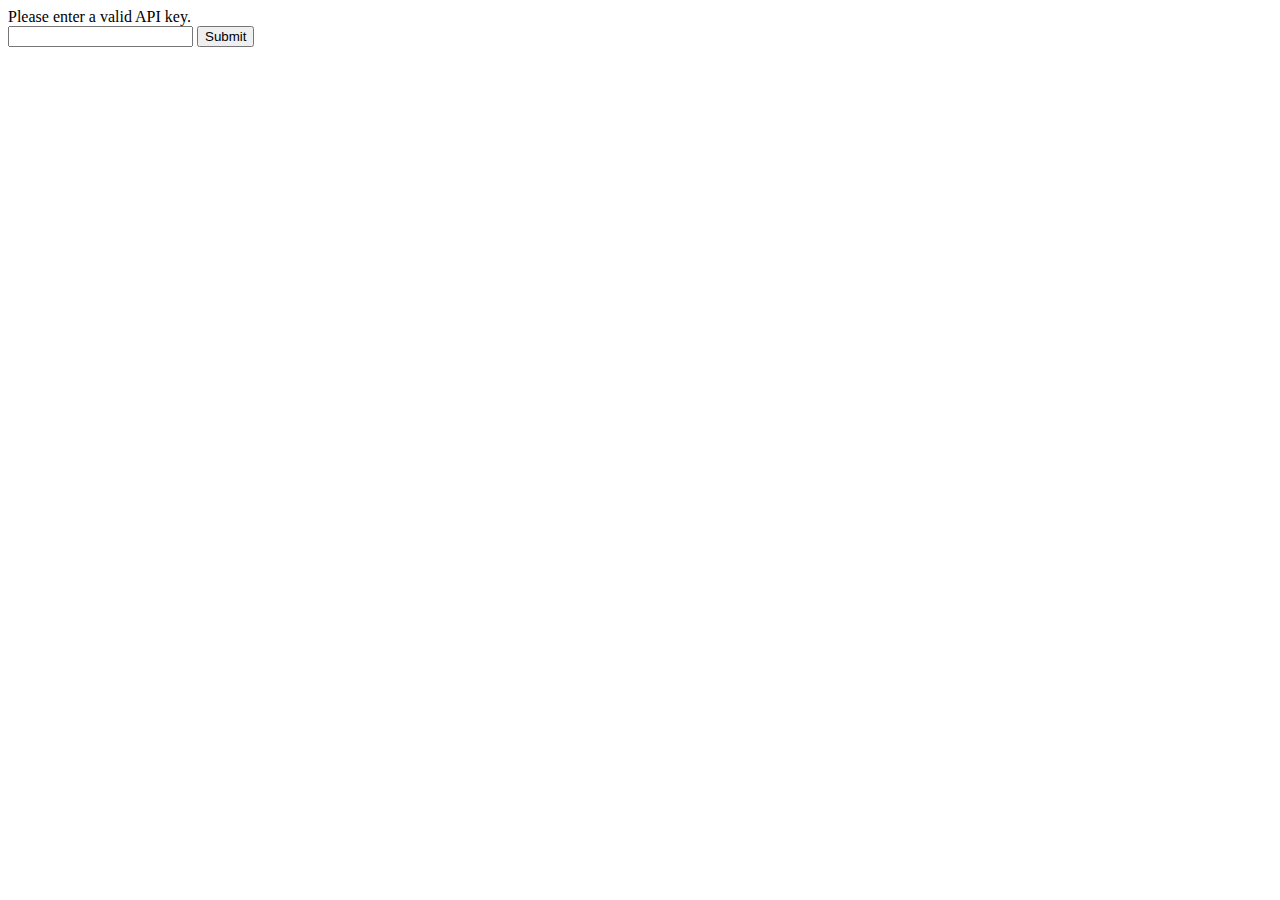
<file: index.html>
<html>
    <head>
        <meta charset="UTF-8">
        <title>Contac Book</title>
        <link rel="stylesheet" href="css/bootstrap.min.css">
        <link rel="stylesheet" href="css/custom.css">
    </head>
    <body onload="fetchContacts()">

        <header class="bg-dark fixed-top">
            <div class="row">
                <div class="col-md-12 heading">
                    <h1>Contacts</h1>
                </div>
            </div>
        </header>
        <!-- Apologies for so many br tags, the contacts were hiding under the footer when scrolling down --->
        <br>
        <br>
        <br>

        <div class="row">
            <div class="col-md-12 ">
                <div  id="table">Contacts loading...</div>
            </div>
        </div>

        <!-- Apologies for so many br tags, the contacts were hiding under the footer when scrolling down --->
        <br>
        <br>
        <br>
        <br>
        <br>


        <footer class="bg-dark">
            <div class="middle">
                <div class="mobile-left">
                    <button class="btn btn-secondary btn-outline-light" id="refresh" type="button">Refresh</button>
                </div>
                <div class="mobile-right ">
                    <button class="btn btn-secondary btn-outline-light " id="addContact" type="button">Add Contact</button>
                </div>
            </div>
        </footer>
        <script src="js/jquery-3.7.1.min.js"></script>
        <script src="js/bootstrap.bundle.min.js"></script>
        <script src="config.js"></script>
        <script>
            document.getElementById("refresh").addEventListener('click', fetchContacts);
            document.getElementById("addContact").addEventListener('click', addContact);

            function fetchContacts(){
                fetch(rootPath + "controller/get-contacts/")
                .then(function(response){
                    return response.json();
                })
                .then(function(data){
                   displayOutput(data);
                    //console.log(data); 
                })
            }

            function displayOutput(data){
                output = "<table>";
                    
                    for(a in data){
                        output += `
                        <tr  onclick="editContact(${data[a].id})">
                            <td><img src="${rootPath}controller/uploads/${data[a].avatar}" width="60" /></td>
                            <td><h5>${data[a].firstname}</h5></td>
                            <td><h5>${data[a].lastname}</h5></td>
                        </tr>
                    `
                    }
                    output += "</table>";
                    document.getElementById("table").innerHTML = output;
            }
            function addContact(){
                window.open("add-contact.html", "_self");
            }
            
            function editContact(id){
                window.open("edit-contact.html?id=" + id, "_self");
            }
        </script>
    </body>
</html>
</file>
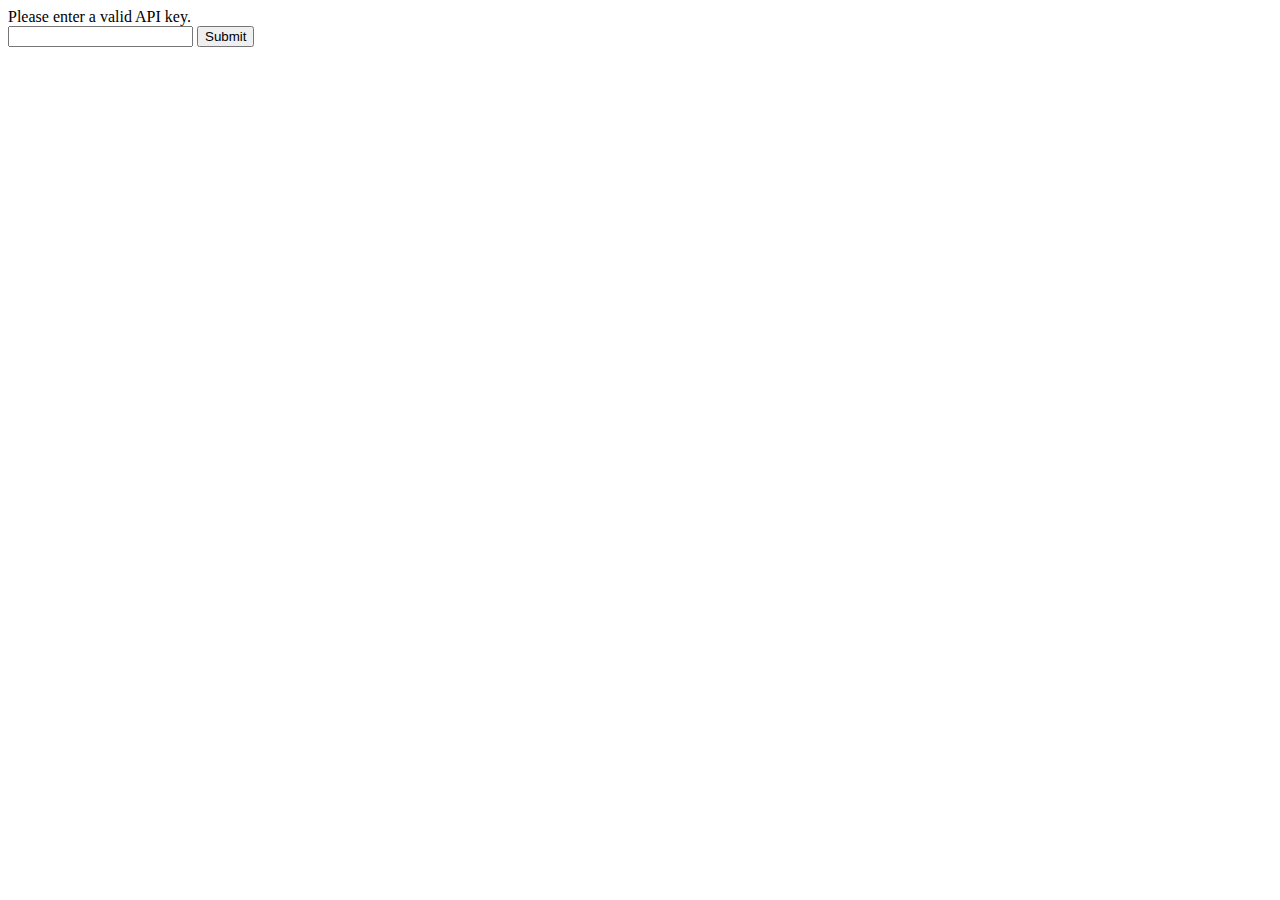
<file: add-contact.html>
<!DOCTYPE html>
<html lang="en">
<head>
    <meta charset="UTF-8">
    <meta name="viewport" content="width=device-width, initial-scale=1.0">
    <title>Add Contact</title>
    <link rel="stylesheet" href="css/bootstrap.min.css">
    <link rel="stylesheet" href="css/custom.css">
</head>
<body>
    <header class="bg-dark fixed-top">
        <div class="row">
            <div class="col-md-12 heading">
                <h1 id="heading-name">Contacts</h1>
            </div>
        </div>
    </header>
    <br>
    <br>
    <br>
    <br>
    <h2 class="addContact">Add a contact</h2>
    <div class="addContactForm">
        <form id="editForm">
            <label for="firstname">First name</label>
            <input type="text" name="firstname" id="firstname"><br>
            <label for="lastname">Last name</label>
            <input type="text" name="lastname" id="lastname"><br>
            <label for="mobile">Mobile</label>
            <input type="text" name="mobile" id="mobile"><br>
            <label for="email">Email</label>
            <input type="email" name="email" id="email"><br>
            <label for="avatar">Select a file</label>
            <input type="file" name="avatar" id="avatar"><br>
            <button class="btn btn-primary" type="submit" id="submitForm">Submit</button>
        </form>
    </div>
    <br>
    <br>
    <br>
    <br>
    <br>
    <br>
    <footer class="bg-dark">
        <div class="middle center-button">
            <button class="btn btn-secondary btn-outline-light" id="homeLink" type="button">Home</button>
        </div>
    </footer>
    <script src="js/jquery-3.7.1.min.js"></script>
    <script src="js/bootstrap.bundle.min.js"></script>
    <script  src="config.js"></script>
    <script>
        document.getElementById("submitForm").addEventListener('click', submitForm);
        document.getElementById("homeLink").addEventListener('click', homeLink);

        function submitForm(e){
            // the normal function of a submit form is to reload a page but we don't want that so lets prevent it :) by:
            e.preventDefault();

            const form = new FormData(document.querySelector('#editForm'));

            //form data object that includes all the info that the user has submited, but not the apikey so we need to inject the apikey
            // so basically we adding more information to the form
            form.append('apiKey', apiKey);

            fetch(rootPath + 'controller/insert-contact/', {
                method: 'POST',
                headers: {'Accept': 'application/json, *.*'},
                body: form  
            })
            
            .then(function(response){
                return response.text();
            })
            .then(function(data){
                if(data == "1"){
                    alert("Contact Added.");
                    homeLink();
                } else{
                    alert(data);
                    homeLink();
                }
            })
        }

        function homeLink(){
            // THis function simply opens up a new window to index.html file and "_self" means in this current window, switch to a new window like overiding ;)
            window.open("index.html", "_self");
        }

    </script>
</body>
</html>
</file>
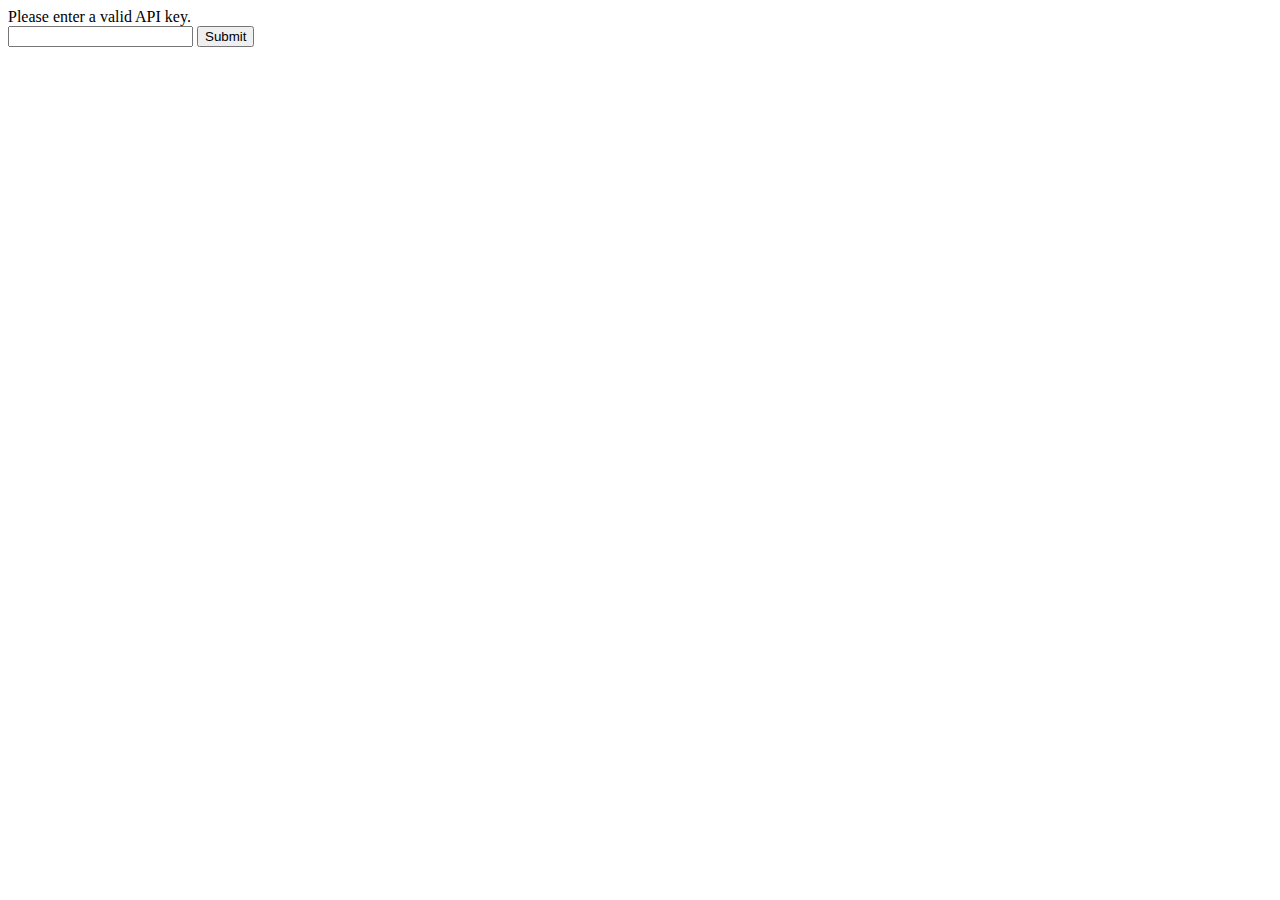
<file: edit-contact.html>
<html>
    <head>
        <meta charset="UTF-8">
        <title></title>
        <link rel="stylesheet" href="css/bootstrap.min.css">
        <link rel="stylesheet" href="css/custom.css">
    </head>
    <body onload="getContact()">

        <header class="bg-dark fixed-top">
            <div class="row">
                <div class="col-md-12 heading">
                    <h1 id="heading-name">Contacts</h1>
                </div>
            </div>
        </header>
        <br>
        <br>
        <br>
    <div class="row">
        <div class="col-md-4">
            <div id="avatarImage"></div>
        </div>
        <div class="col-md-8">
            <form id="editForm">
                <label for="firstname">Firstname</label>
                <input type="text" name="firstname" id="firstname" readonly><br/>
                <label for="lastname">Lastname</label>
                <input type="text" name="lastname" id="lastname" readonly><br/>
                <label for="mobile">Mobile</label>
                <input type="text" name="mobile" id="mobile" readonly><br/>
                <label for="email">Email</label>
                <input type="text" name="email" id="email" readonly><br/>
                <div class="file">
                    <label for="avatar" id="avatarLabel" hidden>Change profile image</label>
                    <input type="file" name="avatar" id="avatar" hidden><br/>
             </div>
                <br/>
                <button class=" btn btn-primary" type="submit" id="submitForm" hidden>Submit</button>
            </form>
        </div>
    </div>
        <br>
        <br>
        <br/>
        <br>
        <footer class="bg-dark">
            <div class="middle">
                <div class="left-button">
                    <button class="btn btn-secondary btn-outline-light" id="homeLink" type="button">Home</button>
                </div>
                <div class="middle-button">
                    <button class="btn btn-secondary btn-outline-light" id="editContact" type="button">Edit</button>
                </div>
                <div class="right-button">
                    <button class="btn btn-secondary btn-outline-light" id="deleteContact" type="button">Delete</button>
                </div>
            </div>
        </footer>
        
        <script src="js/jquery-3.7.1.min.js"></script>
        <script src="js/bootstrap.bundle.min.js"></script>
        <script src="config.js"></script>
        <script>
            var id = getId();
            document.getElementById("homeLink").addEventListener('click', homeLink);
            document.getElementById("editContact").addEventListener('click', editContact);
            document.getElementById("submitForm").addEventListener('click', submitForm);
            document.getElementById("deleteContact").addEventListener('click', deleteContact);
            
            function getId(){
                var url = window.location.href;
                var pos = url.search("=");
                var id = url.slice(pos + 1);
                return id;
            }
            
            function getContact(){
                fetch(rootPath + 'controller/get-contacts/?id=' + id)
                .then(function(response){
                    return response.json();
                })   
                .then(function(data){
                    displayOutput(data);
                })
            }
            
            function homeLink(){
                window.open("index.html", "_self");
            }
            
            function displayOutput(data){
                avatarImg = `
                    <img src="${rootPath}/controller/uploads/${data[0].avatar}" width="200" />
`
                
                document.getElementById("avatarImage").innerHTML = avatarImg;
                document.getElementById("firstname").value = data[0].firstname;
                document.getElementById("lastname").value = data[0].lastname;
                document.getElementById("mobile").value = data[0].mobile;
                document.getElementById("email").value = data[0].email;

                
            }
            
            function editContact(){
                document.getElementById("firstname").readOnly = false;
                document.getElementById("lastname").readOnly = false;
                document.getElementById("mobile").readOnly = false;
                document.getElementById("email").readOnly = false;
                document.getElementById("avatar").hidden = false;
                document.getElementById("submitForm").hidden = false;
                
            }
            
            function submitForm(e){
                e.preventDefault();
                
                const form = new FormData(document.querySelector("#editForm"));
                form.append('apiKey', apiKey);
                form.append('id', id);
                
                 fetch(rootPath + 'controller/edit-contact/', {
                        method: 'POST',
                        headers: {'Accept': 'application/json, *.*'},
                        body: form
                    })
                
                .then(function(response){
                        return response.text();
                    })
                .then(function(data){
                        if(data == "1"){
                            alert("Contact adited.");
                            homeLink();
                        }else{
                            alert(data);
                            homeLink();
                        }
                    })
            }
            
            function deleteContact(){
                var confirmDelete = confirm("Delete contact. Are you sure?");
                
                if(confirmDelete = true){
                    fetch(rootPath + 'controller/delete-contact/?id=' + id)
                    .then(function(response){
                        return response.text();
                    })
                    .then(function(data){
                        if(data == "1"){
                            homeLink();
                        } else {
                            alert(data);
                        }
                    })
                }
            }
    
        </script>
    </body>

</html>
</file>
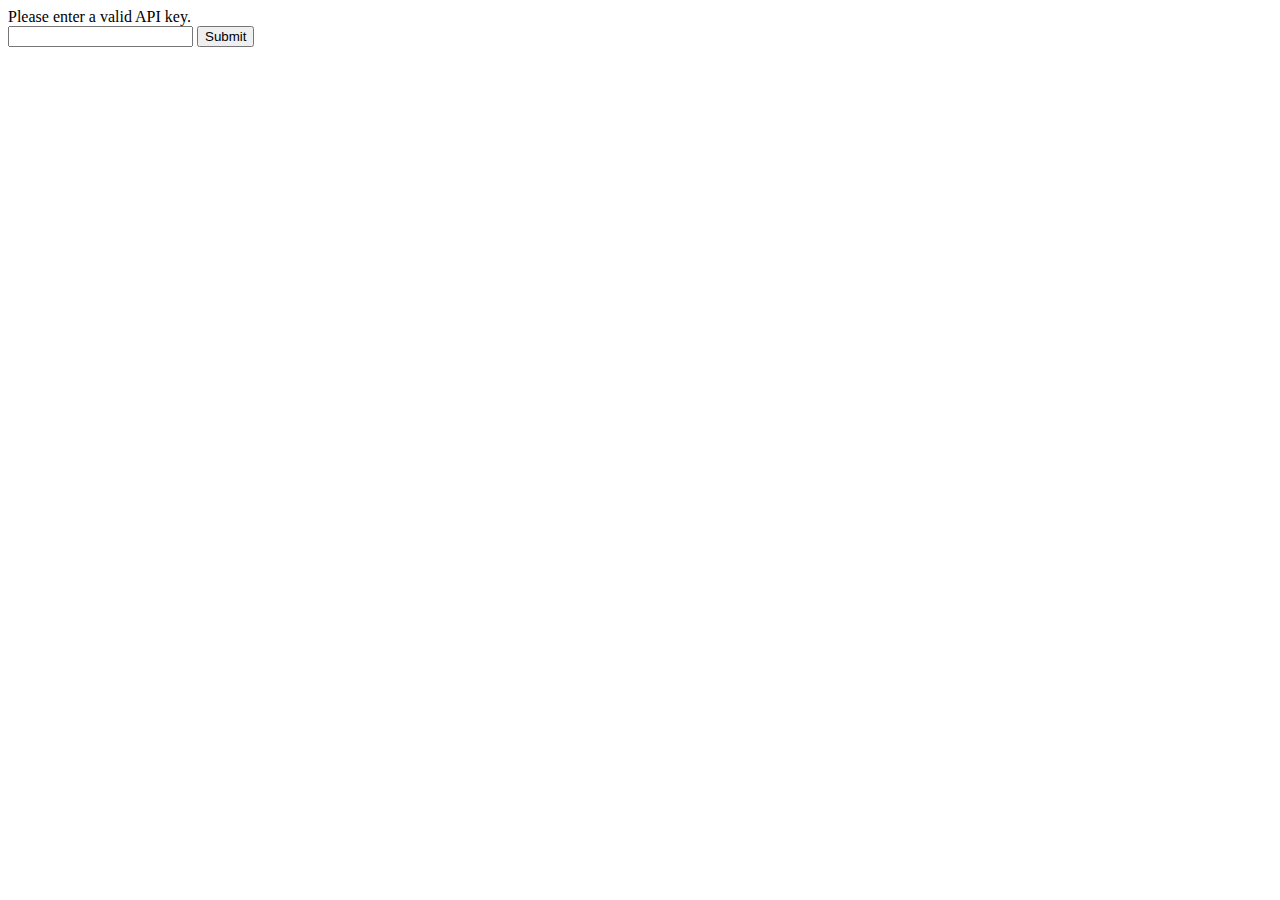
<file: enter-api-key.html>
<!DOCTYPE html>
<html lang="en">

<head>
    <title>API Key</title>
    <meta charset="UTF-8">
    <meta name="viewport" content="width=device-width, initial-scale=1.0">
</head>

<body>
    <div>Please enter a valid API key.</div>
    <form>
        <input type="email" id="apiKey" name="apiKey" />
        <button id="submitApiKey">Submit</button>
    </form>

    <script>
        let rootPath = "https://mysite.itvarsity.org/api/ContactBook/";
        document.getElementById("submitApiKey").addEventListener('click', setApiKey);

        function setApiKey(e) {
            e.preventDefault();

            apiKey = document.getElementById("apiKey").value;
            fetch(rootPath + "controller/api-key/?apiKey=" + apiKey)
                .then(function(response) {
                    return response.text();
                })
                .then(function(data) {

                    if (data == "1") {
                        localStorage.setItem("apiKey", apiKey);
                        window.open("index.html", "_self");
                    } else {
                        alert(data + "Invalid API key Entered!");
                    }
                })
        }

    </script>
</body>

</html>
</file>
<file: css/custom.css>
body{
    background-color:lightgrey;
    width:100%;
    margin:0;
    padding:0;
    overflow-x: hidden;
}

/*                                                       HOME PAGE                                                      */

.heading{
    text-align:center;
    margin-top:10px;
    margin-bottom:10px;
}

header{
    color:white;
}

.center-text{
    text-align:center;
}

button{
    border:2px outset black;
}

.contacts-center{
    width:100%;
}

footer{
    height:100px;
    width:105%;
    bottom:0;
    position:fixed;
}

.middle{
    margin-top:30px;
    display:inline-block;
    width:100%;
}
.mobile-left{
    float:left;
    width:49%;
    text-align:center;
}

.mobile-right{
    float:right;
    width:49%;
    text-align:center;
}

table{
    width:100%;
    text-align:center;
}

td{
    padding:8px;
    border-bottom:1px solid grey;
    border-top:1px solid grey;
}

/*                                                              EDIT PAGE                                                    */

.left-button{
    float:left;
    width:20%;
    margin-left:20px;
}
.right-button{
    float:right;
    width:20%;
}
.middle-button{
    float:left;
    width:20%;
    margin-left:100px;
}

#avatarImage{
    margin-top:50px;
    margin-left:50px;
}

#editForm{
    margin-top:70px;
}

label{
  margin-top:25px;
  margin-left:60px;
  width:80px;
}
input{
    padding:10px;
    width:300px;
}
.file{
    margin-left:140px;
    margin-top:5px;
}

#submitForm{
    margin-left:250px;
}
@media (max-width:570px){
    #avatarImage{
        text-align:center;
    }
}
@media (min-width:1100px){

    .middle-button{
        margin-left:360px;
    }
    .left-button{
        margin-left:150px;
    }
}

/* ADD CONTACT */
.addContact{
    text-align:center;
}
.addContactForm{
    text-align:center;
}
.center-button{
    text-align:center;
}
</file>
